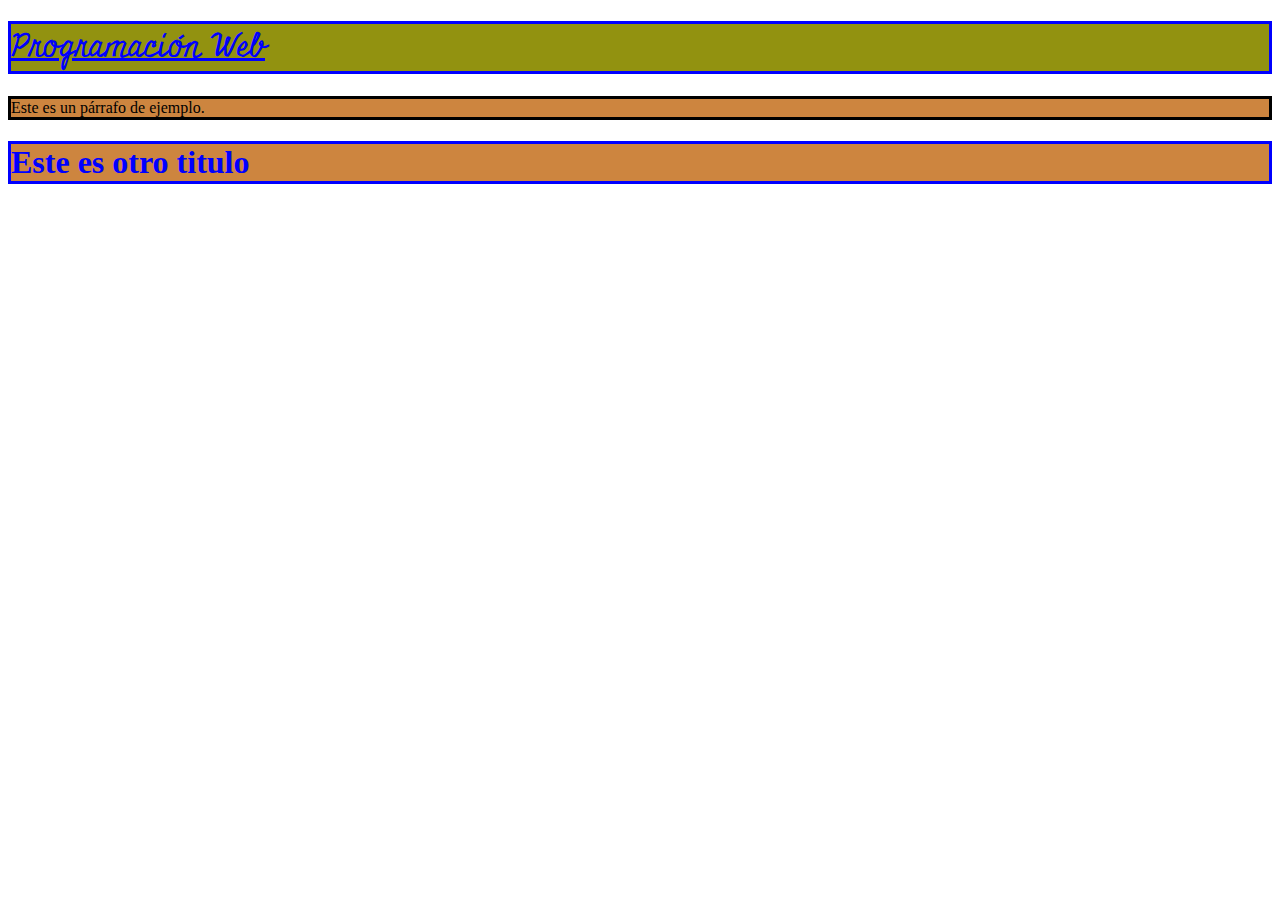
<file: clase4.html>
<!DOCTYPE html>
<html>
<head>
    <meta charset="UTF-8">
    <meta name="viewport" content="width=device-width, initial-scale=1.0">
    <title>Document</title>
    <link href="/estilos.css" rel="stylesheet" />
    <link rel="preconnect" href="https://fonts.googleapis.com">
    <link rel="preconnect" href="https://fonts.gstatic.com" crossorigin>
    <link href="https://fonts.googleapis.com/css2?family=Miniver&display=swap" rel="stylesheet">
</head>
<body>
    <h1 style="background-color: rgb(146, 146, 16);" 
    id="titulo1"
    class="grupo1 miniver-regular">
    Programación Web
</h1>
    <p class="grupo1">
        Este es un párrafo de ejemplo.
    </p>
    <h1 class="grupo1">Este es otro titulo</h1>
</body>
</html>
</file>
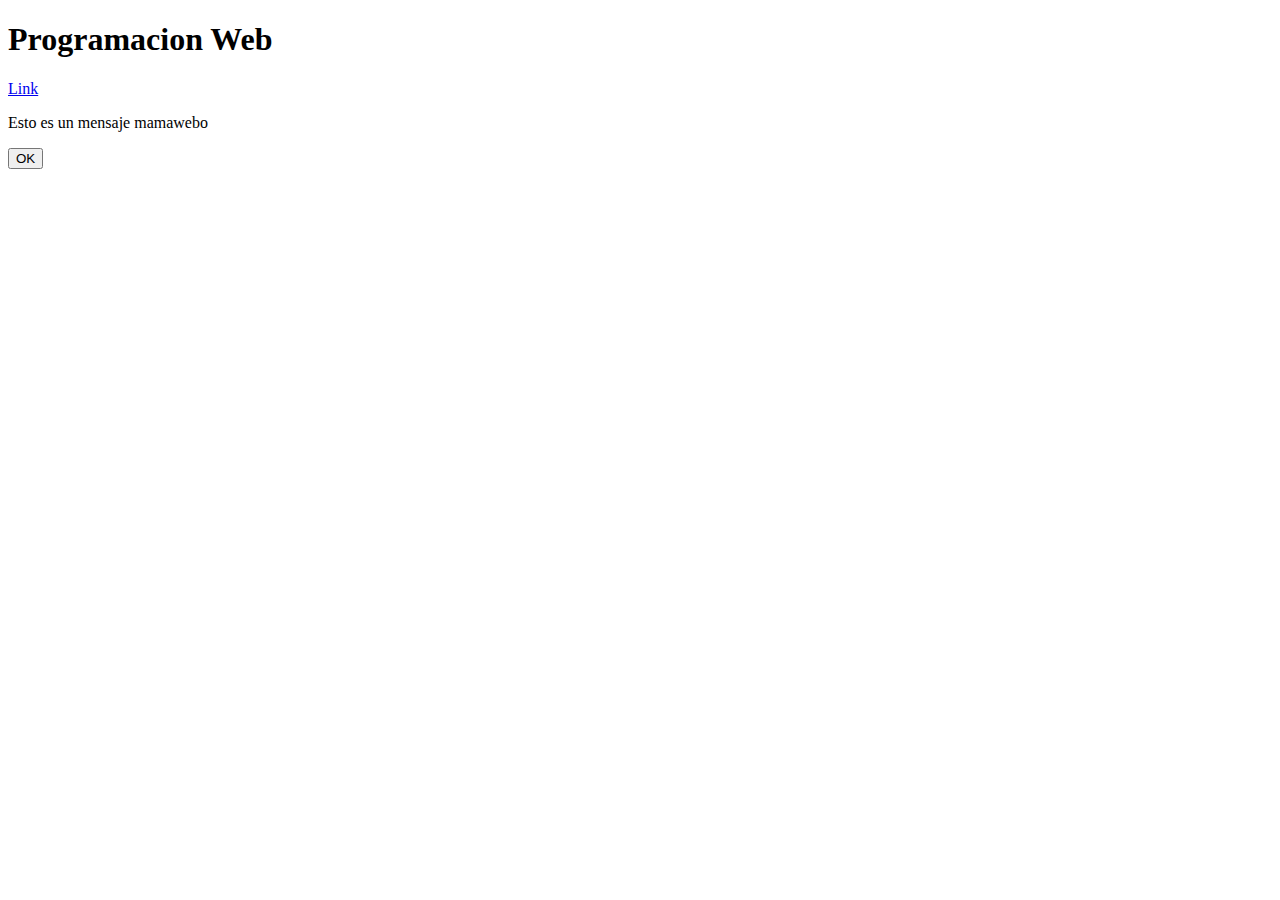
<file: clase_24-4/algo.html>
<!DOCTYPE html>
<html>
<head>
    <meta charset="UTF-8">
    <meta name="viewport" content="width=device-width, initial-scale=1">
    <title>Programacion Web</title>
    <link href="/index(24-4).css" rel="stylesheet">
    <script defer src="/index2.js"></script>
</head>
<body>
    <h1 id="titulo">Programacion Web</h1>
    <div id="contenido">
        <a href="http://ulima.edu.pe">Link</a>
        <p>
            Esto es un mensaje mamawebo
        </p>
        <button id="but_ok" type="button">OK</button>
    </div>
</body>
</html>
</file>
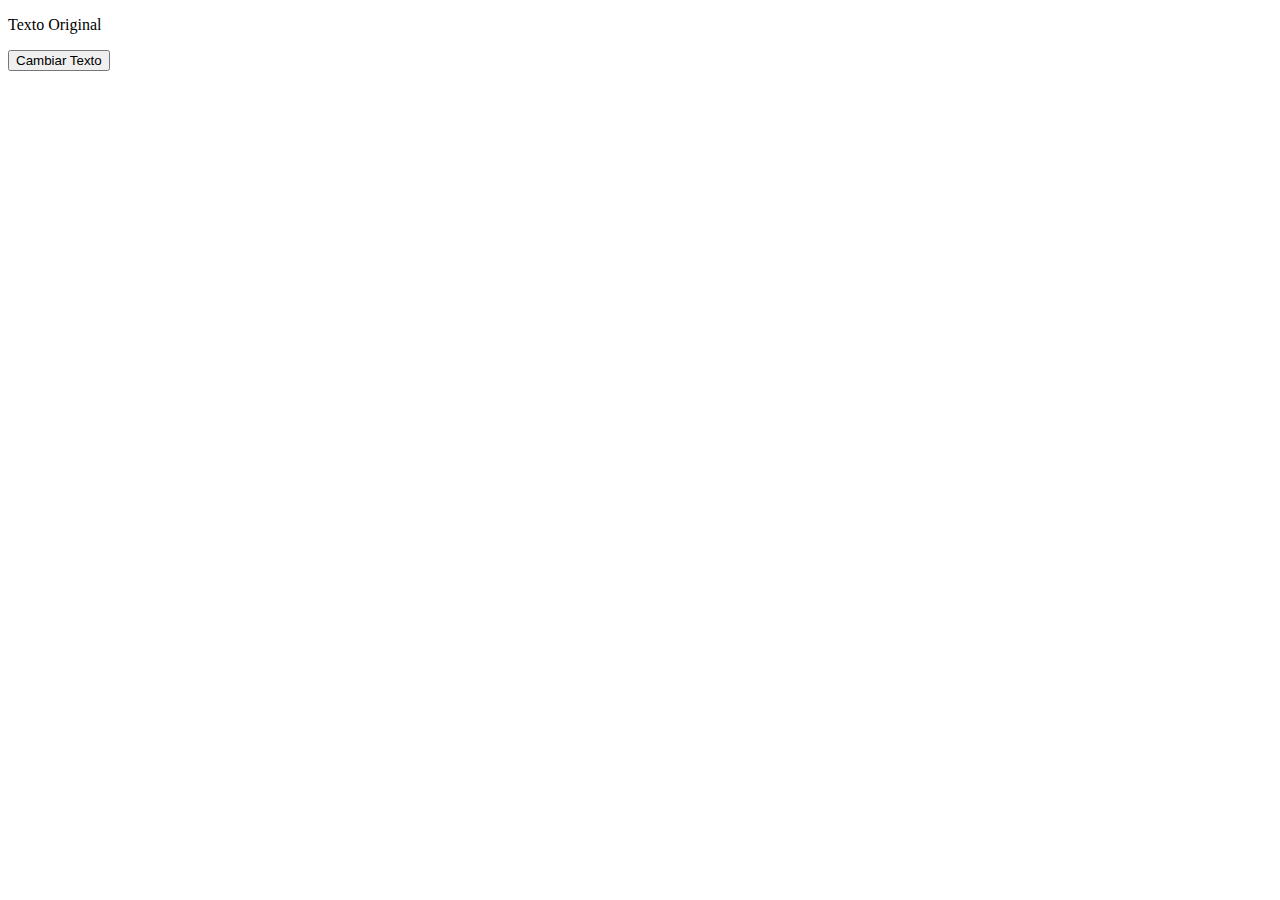
<file: primera_guia/ejercicio4.html>
<!DOCTYPE html>
<html lang="en">
<head>
    <meta charset="UTF-8">
    <meta name="viewport" content="width=device-width, initial-scale=1.0">
    <title>Ejercicio 4 causita</title>
</head>
<body>
    <p id="p">Texto Original</p>
    <button id="button">Cambiar Texto</button>

    <script src="/js/ej4.js"></script>
</body>
</html>
</file>
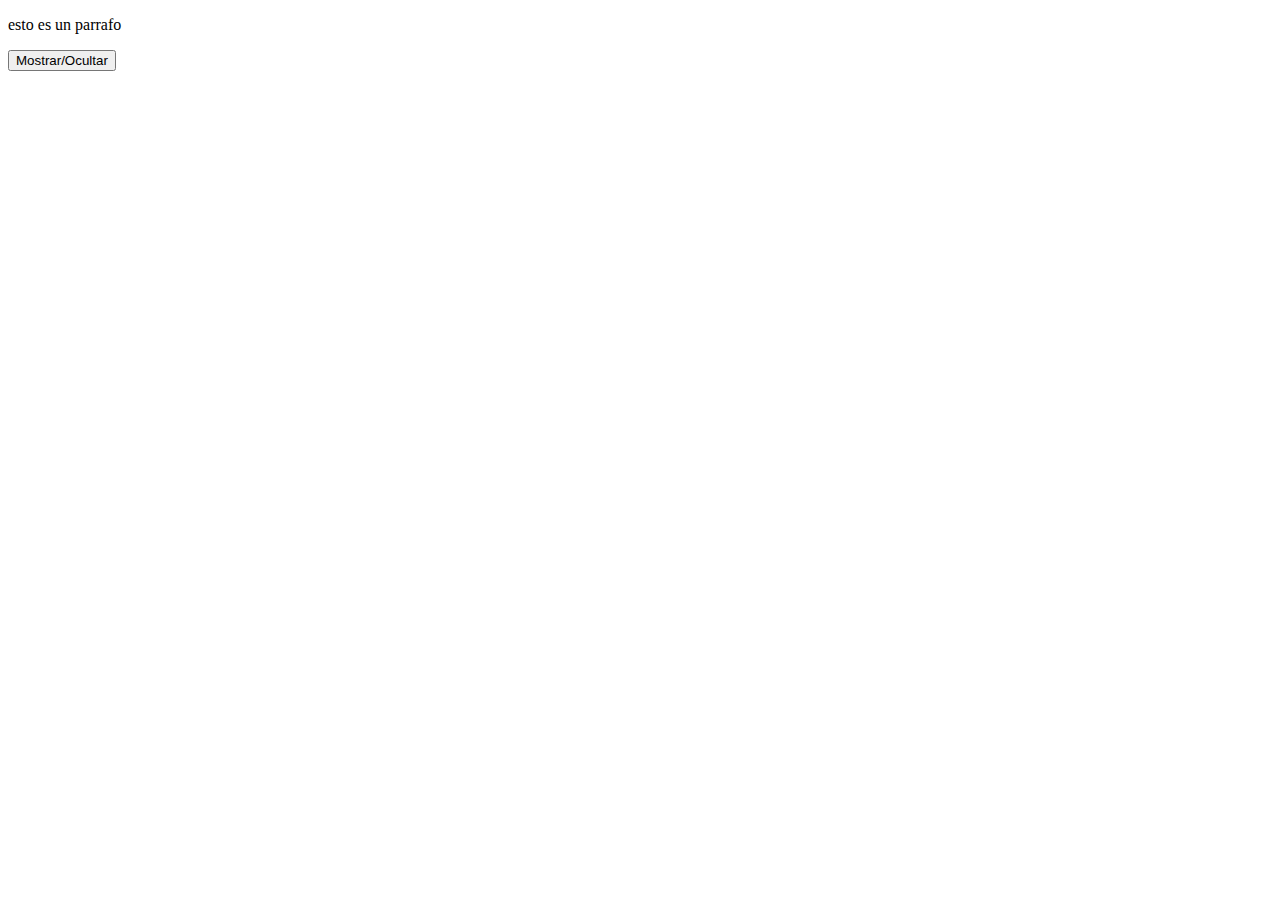
<file: primera_guia/ejercicio8.html>
<!DOCTYPE html>
<html lang="en">
<head>
    <meta charset="UTF-8">
    <meta name="viewport" content="width=device-width, initial-scale=1.0">
    <title>Ejercicio 4</title>
</head>
<body>
    <p id="p">esto es un parrafo</p>
    <button id="button">Mostrar/Ocultar</button>
    <script src="/js/ej8.js"></script>
</body>
</html>
</file>
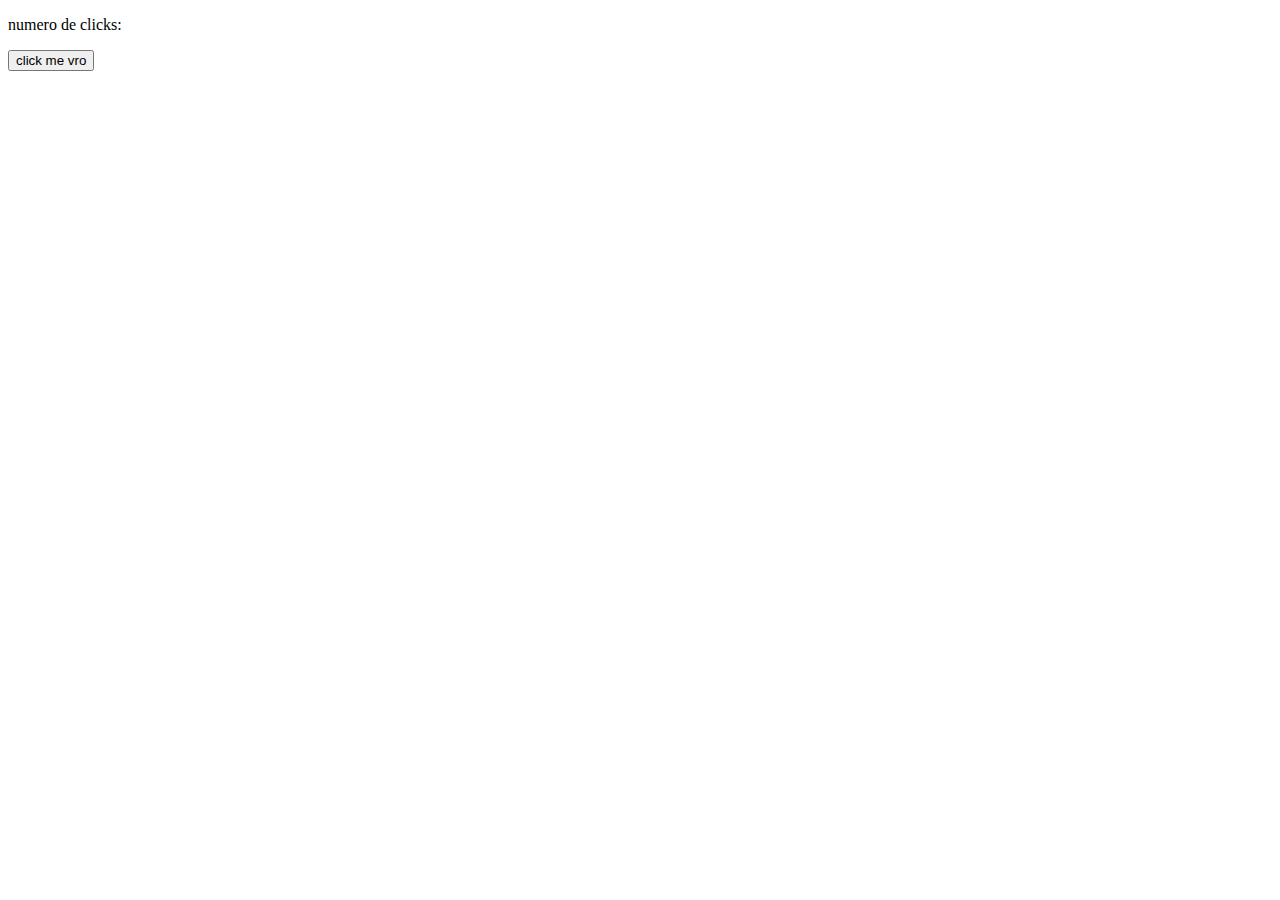
<file: primera_guia/ejer3/ejericio3.html>
<!DOCTYPE html>
<html lang="en">
<head>
    <meta charset="UTF-8">
    <meta name="viewport" content="width=device-width, initial-scale=1.0">
    <title>Ejercicio 3</title>
    <link href="https://cdn.jsdelivr.net/npm/bootstrap@5.3.5/dist/css/bootstrap.min.css" rel="stylesheet" integrity="sha384-SgOJa3DmI69IUzQ2PVdRZhwQ+dy64/BUtbMJw1MZ8t5HZApcHrRKUc4W0kG879m7" crossorigin="anonymous">
</head>
<body>
    <p id="contador">numero de clicks: </p>
    <button id="button">click me vro</button>

    <script src="/js/algo.js"></script>
</body>
</html>
</file>
<file: estilos.css>
@font-face {
    font-family: "letra1";
    src: url("/fonts/FiraCodeNerdFont-Regular.ttf");
}

h1{
    background-color: red;
    color: blue; 
}

#titulo1{
    text-decoration: underline;
    background-color: pink;
}

.grupo1{
    border: medium solid;
    background-color: peru;
} 

.miniver-regular{
    font-family: "Miniver", cursive;
    font-weight: 400;
    font-style: normal;
}

a:visited{
    
}
</file>
<file: index(24-4).css>
.fondo_peru {
	background-color: peru;
}
</file>
